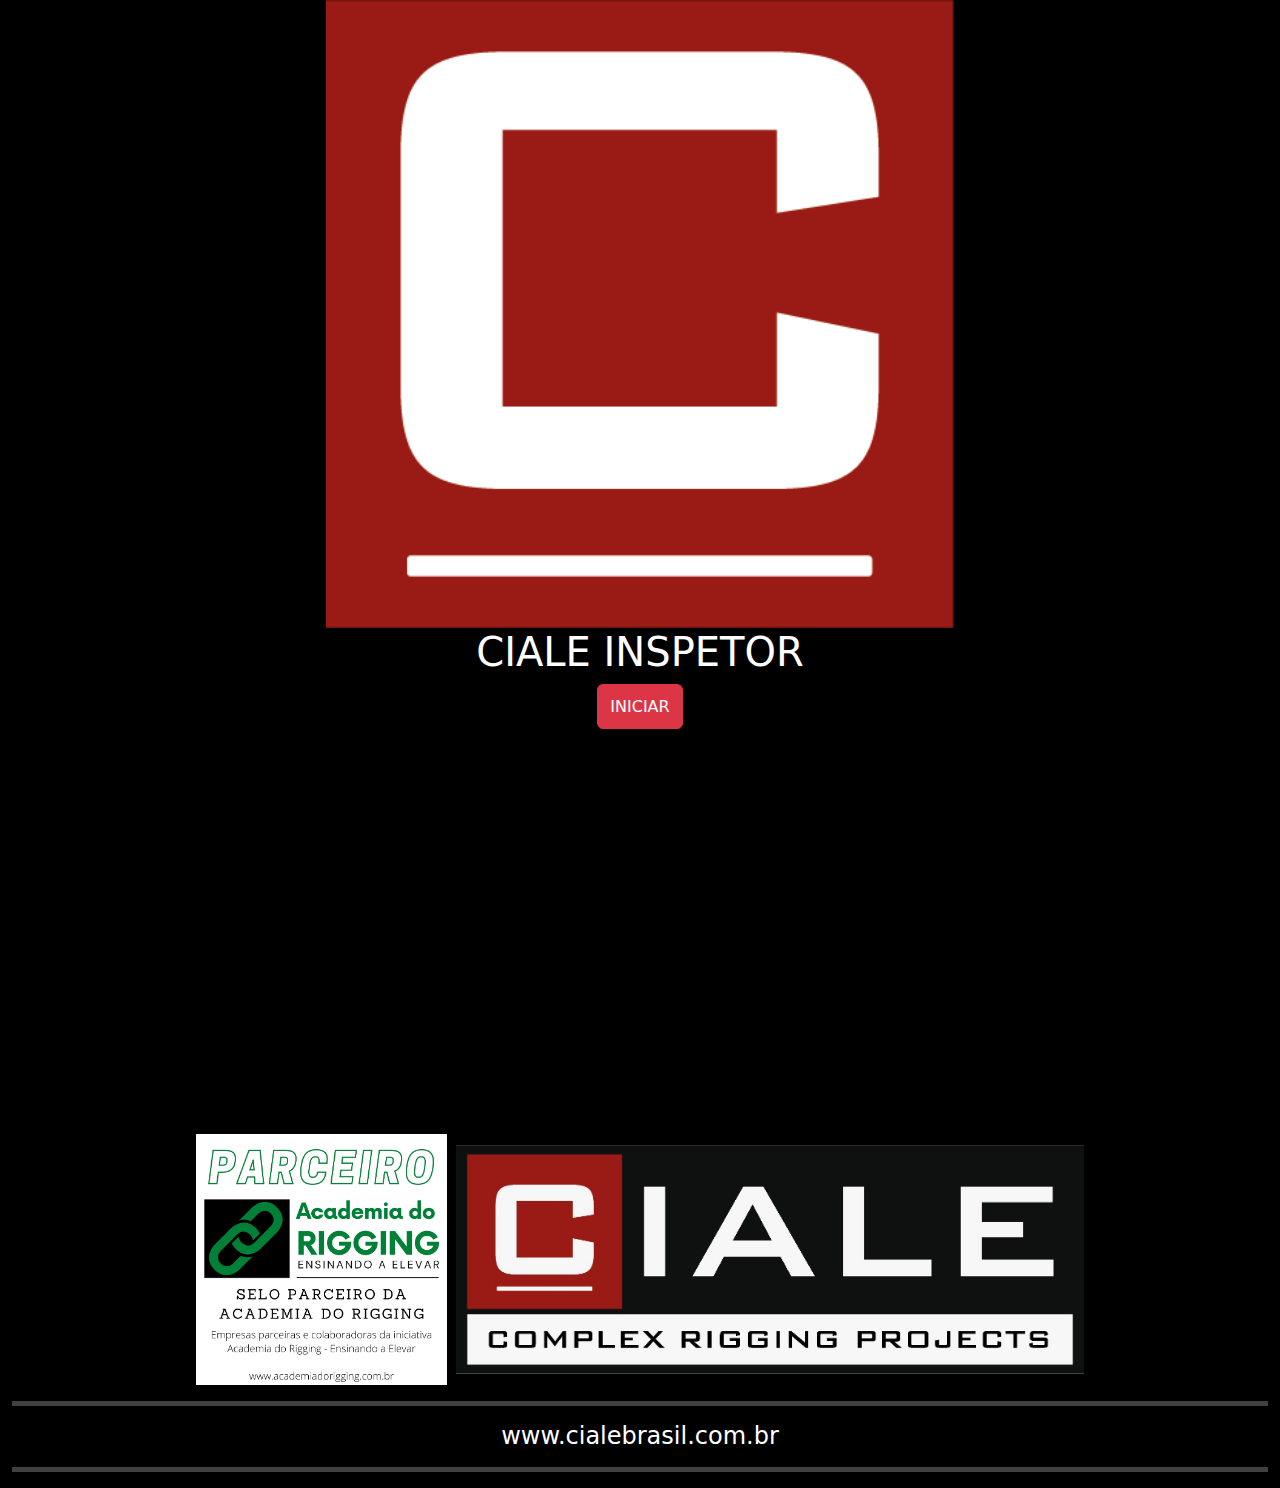
<file: index.html>
<!DOCTYPE html>
<html lang="en">
  <head>
    <meta charset="utf-8" />
    <link rel="icon" href="https://anapaulacostacurta08.github.io/app-ciale/imagens/logo.png" />
    <meta name="viewport" content="width=device-width, initial-scale=1" />
    <meta http-equiv="Permissions-Policy" content="interest-cohort=()">
    <link rel="stylesheet" href="https://anapaulacostacurta08.github.io/app-ciale/css/bootstrap.min.css"/>
    <link rel="stylesheet" href="https://anapaulacostacurta08.github.io/app-ciale/css/App.css"/>
    <title>Aplicativo Inspetor Ciale</title>
  </head>
  <body class="App">
    <noscript>You need to enable JavaScript to run this app.</noscript>
    <div>
      <Header class="App-header">
        <div class="row text-center px-auto mx-auto">
          <div class="col w-100"> 
              <img src="https://anapaulacostacurta08.github.io/app-ciale/imagens/logo.png" alt="logo" width="50%"/>
              <h1>CIALE INSPETOR</h1>
           </div>
        </div>
      </Header>
      <form id="bodyApp">
           <div id="telaInicial" class="App-body row w-100 mx-auto" >
              <div class="col" >
                <button type="submit" class="btn btn-danger App-button">INICIAR</button>
              </div>
            </div>
       </form>
      <footer class="App-footer">
        <div class="row w-100 mx-auto">
            <div class="col">
              <img src="https://anapaulacostacurta08.github.io/app-ciale/imagens/img_selo_academia.png"  width="20%"/>
              <img src="https://anapaulacostacurta08.github.io/app-ciale/imagens/img_logo_fundo_preto.jpeg"  width="50%"/>
            </div>
          </div>    
        <div class="row w-100 mx-auto">
          <div class="col">
            <hr class="border-5"/>
            <h4>www.cialebrasil.com.br</h4>
            <hr class="border-5"/>
          </div>
        </div>
      </footer>
    </div>
    <script type="text/javascript">
      function loadDoc(url, id) {
        var xhttp = new XMLHttpRequest();
        xhttp.onreadystatechange = function() {
        if (this.readyState == 4 && this.status == 200) {
          var res = this.responseText;
          document.getElementById(id).innerHTML = res; 
        }};
        xhttp.open("GET", url , false);
        xhttp.send();
      }
       document.getElementById("bodyApp")
            .addEventListener("submit", (e) => {
                 e.preventDefault();
                 loadDoc("https://anapaulacostacurta08.github.io/app-ciale/view/home.txt", "bodyApp");
       })
   </script>
  </body>
</html>
</file>
